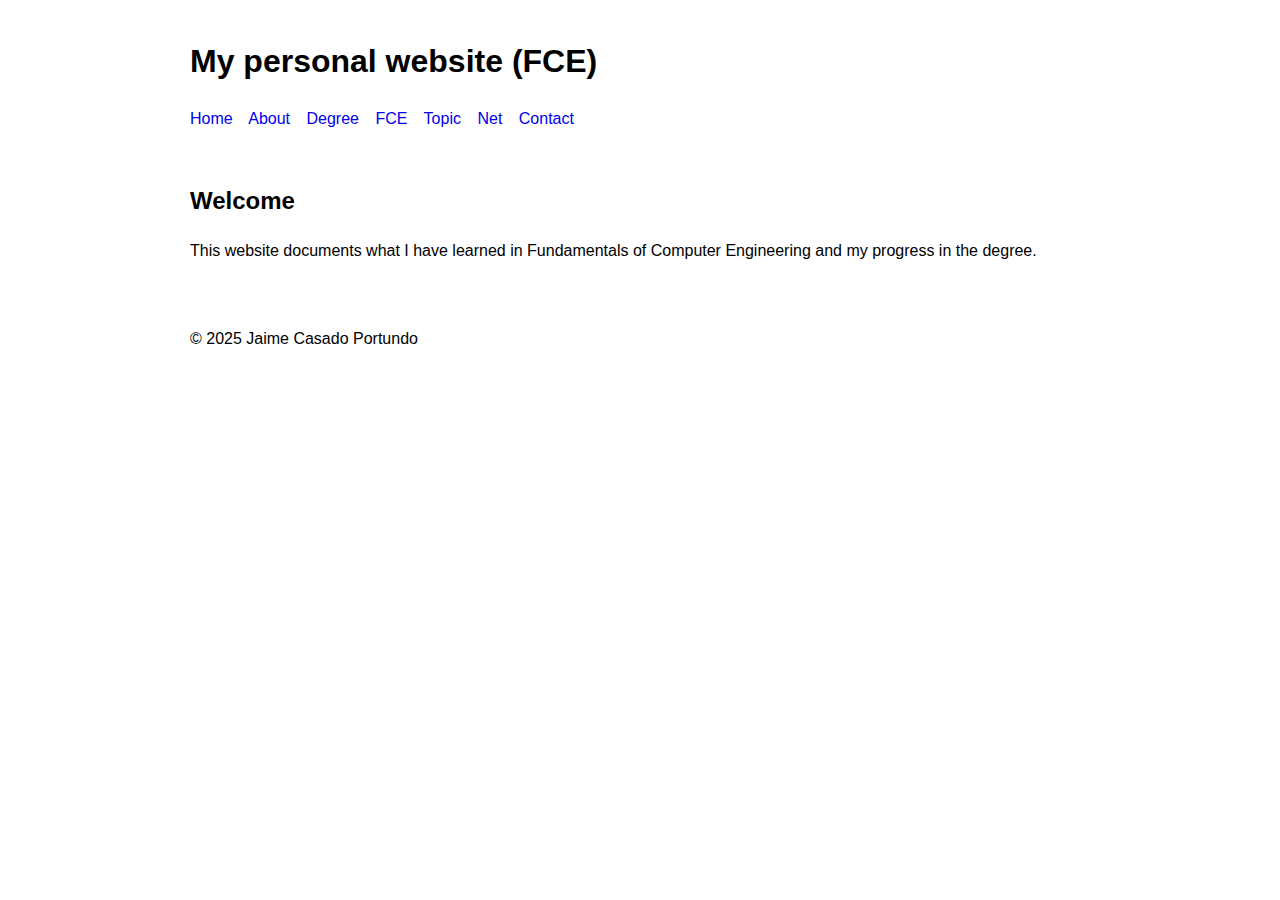
<file: index.html>
<!doctype html>
<html lang="en">
<head>
  <meta charset="utf-8" />
  <meta name="viewport" content="width=device-width, initial-scale=1" />
  <title>My FCE Website</title>
  <link rel="stylesheet" href="css/styles.css" />
</head>

<body>
  <header>
    <h1>My personal website (FCE)</h1>
    <nav>
      <a href="index.html">Home</a>
      <a href="public/about.html">About</a>
      <a href="public/degree.html">Degree</a>
      <a href="public/fce.html">FCE</a>
      <a href="public/topic.html">Topic</a>
      <a href="public/net.html">Net</a>
      <a href="public/contact.html">Contact</a>
    </nav>
  </header>

  <main>
    <h2>Welcome</h2>
    <p>
      This website documents what I have learned in Fundamentals of Computer Engineering and my progress in the degree.
    </p>
  </main>

  <footer>
    <p>© 2025 Jaime Casado Portundo</p>
  </footer>
</body>
</html>
</file>
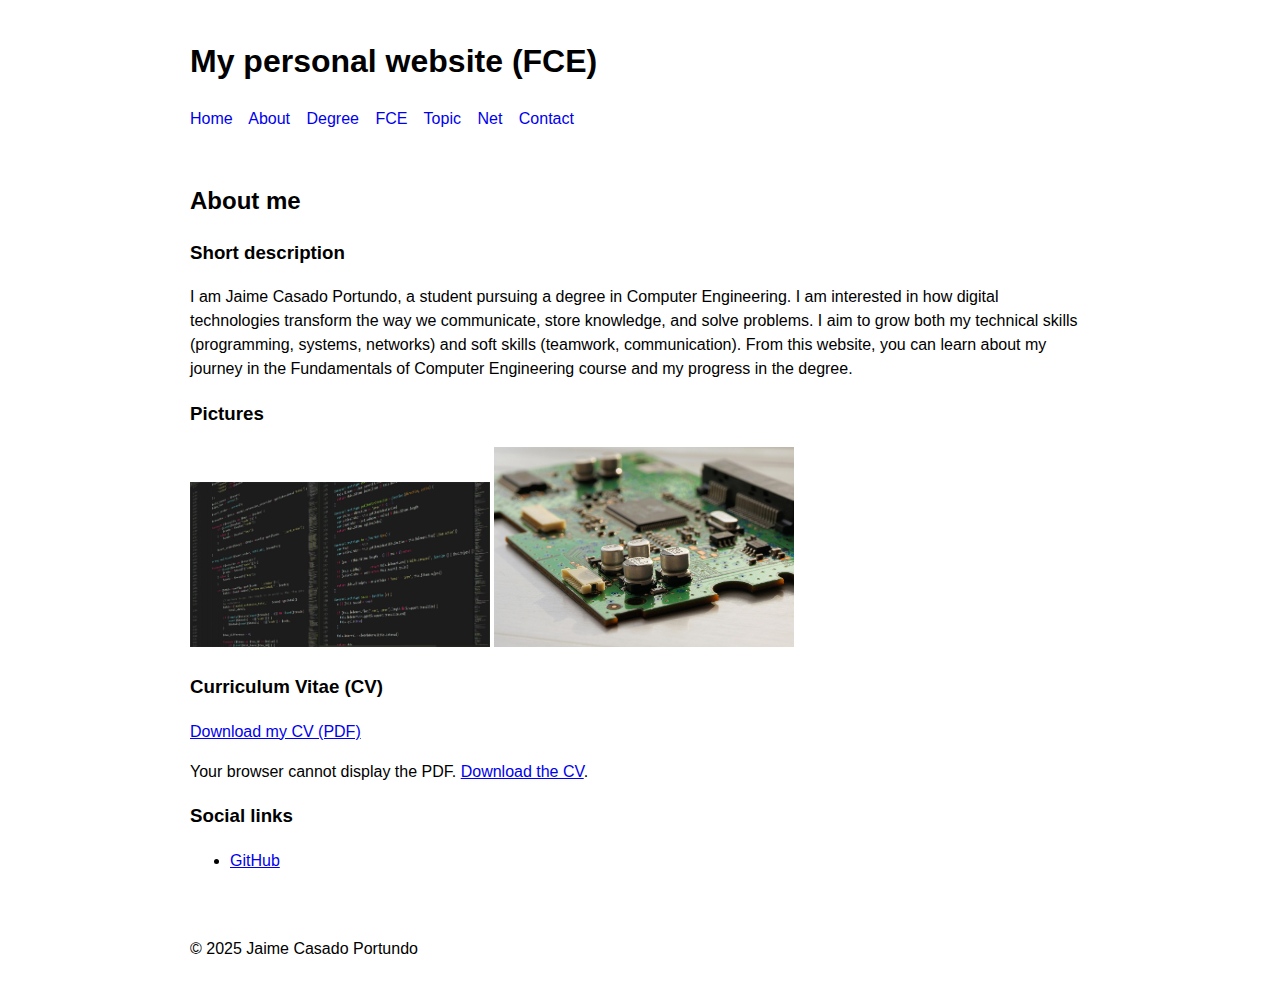
<file: public/about.html>
<!doctype html>
<html lang="en">
<head>
  <meta charset="utf-8" />
  <meta name="viewport" content="width=device-width, initial-scale=1" />
  <title>About me</title>
  <link rel="stylesheet" href="../css/styles.css" />
</head>

<body>
  <header>
    <h1>My personal website (FCE)</h1>
    <nav>
      <a href="../index.html">Home</a>
      <a href="about.html">About</a>
      <a href="degree.html">Degree</a>
      <a href="fce.html">FCE</a>
      <a href="topic.html">Topic</a>
      <a href="net.html">Net</a>
      <a href="contact.html">Contact</a>
    </nav>
  </header>

  <main>
    <h2>About me</h2>

    <section>
      <h3>Short description</h3>
      <p>
        I am Jaime Casado Portundo, a student pursuing a degree in Computer Engineering.
        I am interested in how digital technologies transform the way we communicate, store knowledge, and solve problems.
        I aim to grow both my technical skills (programming, systems, networks) and soft skills (teamwork, communication).
        From this website, you can learn about my journey in the Fundamentals of Computer Engineering course and my progress in the degree.
      </p>
    </section>

    <section>
      <h3>Pictures</h3>
      <img src="../images/me1.jpg" alt="Photo 1 about me" width="300" />
      <img src="../images/me2.jpg" alt="Photo 2 about me" width="300" />
    </section>

    <section>
      <h3>Curriculum Vitae (CV)</h3>
      <p>
        <a href="../cv.pdf" download>Download my CV (PDF)</a>
      </p>

      <object data="../cv.pdf" type="application/pdf" width="100%" height="500">
        <p>
          Your browser cannot display the PDF.
          <a href="../cv.pdf">Download the CV</a>.
        </p>
      </object>
    </section>

    <section>
      <h3>Social links</h3>
      <ul>
        <li><a href="https://github.com/jaime-casado-portuondo" target="_blank" rel="noopener">GitHub</a></li>
      </ul>
    </section>
  </main>

  <footer>
    <p>© 2025 Jaime Casado Portundo</p>
  </footer>
</body>
</html>
</file>
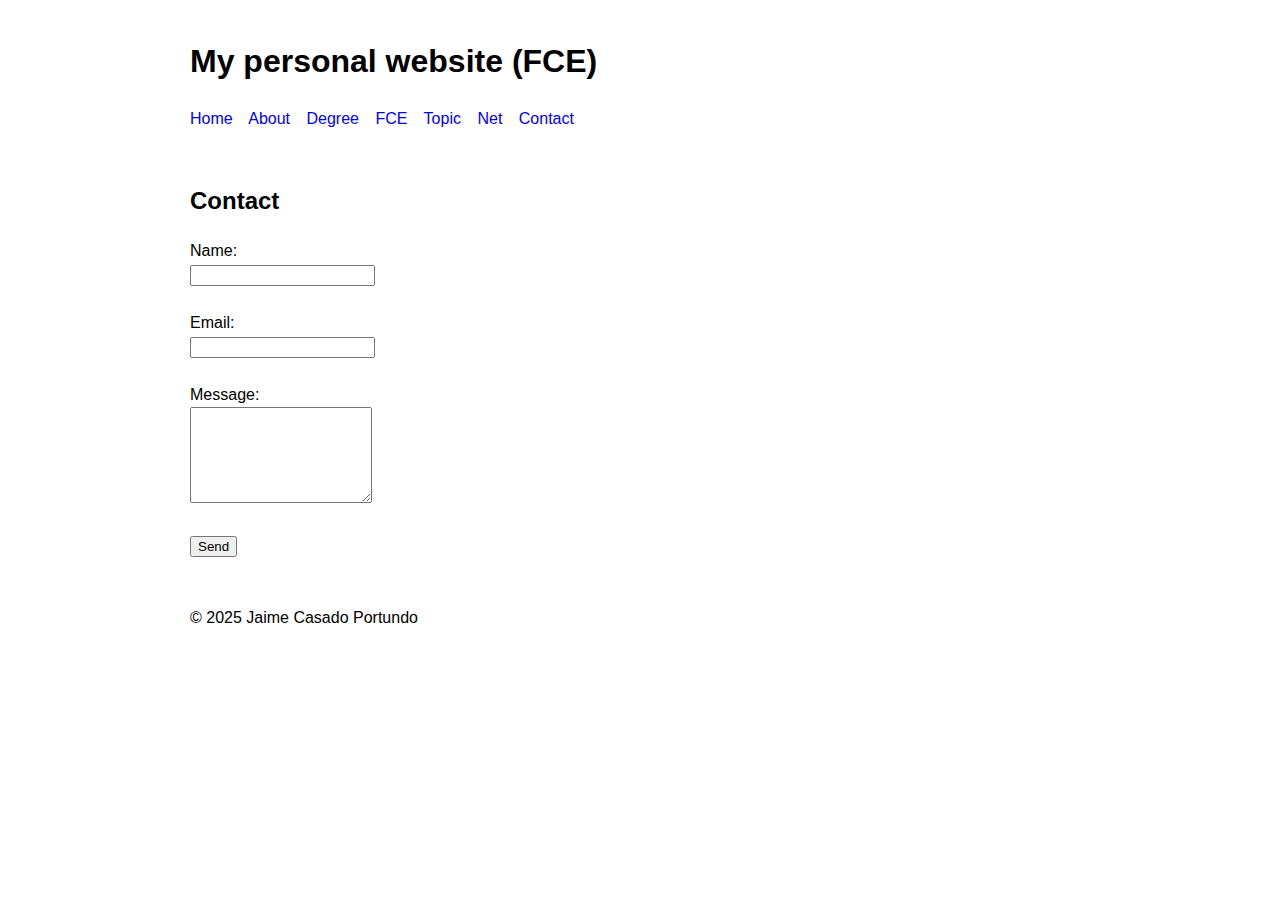
<file: public/contact.html>
<!doctype html>
<html lang="en">
<head>
  <meta charset="utf-8" />
  <meta name="viewport" content="width=device-width, initial-scale=1" />
  <title>Contact</title>
  <link rel="stylesheet" href="../css/styles.css" />
</head>

<body>
  <header>
    <h1>My personal website (FCE)</h1>
    <nav>
      <a href="../index.html">Home</a>
      <a href="about.html">About</a>
      <a href="degree.html">Degree</a>
      <a href="fce.html">FCE</a>
      <a href="topic.html">Topic</a>
      <a href="net.html">Net</a>
      <a href="contact.html">Contact</a>
    </nav>
  </header>

  <main>
    <h2>Contact</h2>

    <form>
      <label for="name">Name:</label><br />
      <input id="name" name="name" type="text" required /><br /><br />

      <label for="email">Email:</label><br />
      <input id="email" name="email" type="email" required /><br /><br />

      <label for="message">Message:</label><br />
      <textarea id="message" name="message" rows="6" required></textarea><br /><br />

      <button type="submit">Send</button>
    </form>

  </main>

  <footer>
    <p>© 2025 Jaime Casado Portundo</p>
  </footer>
</body>
</html>
</file>
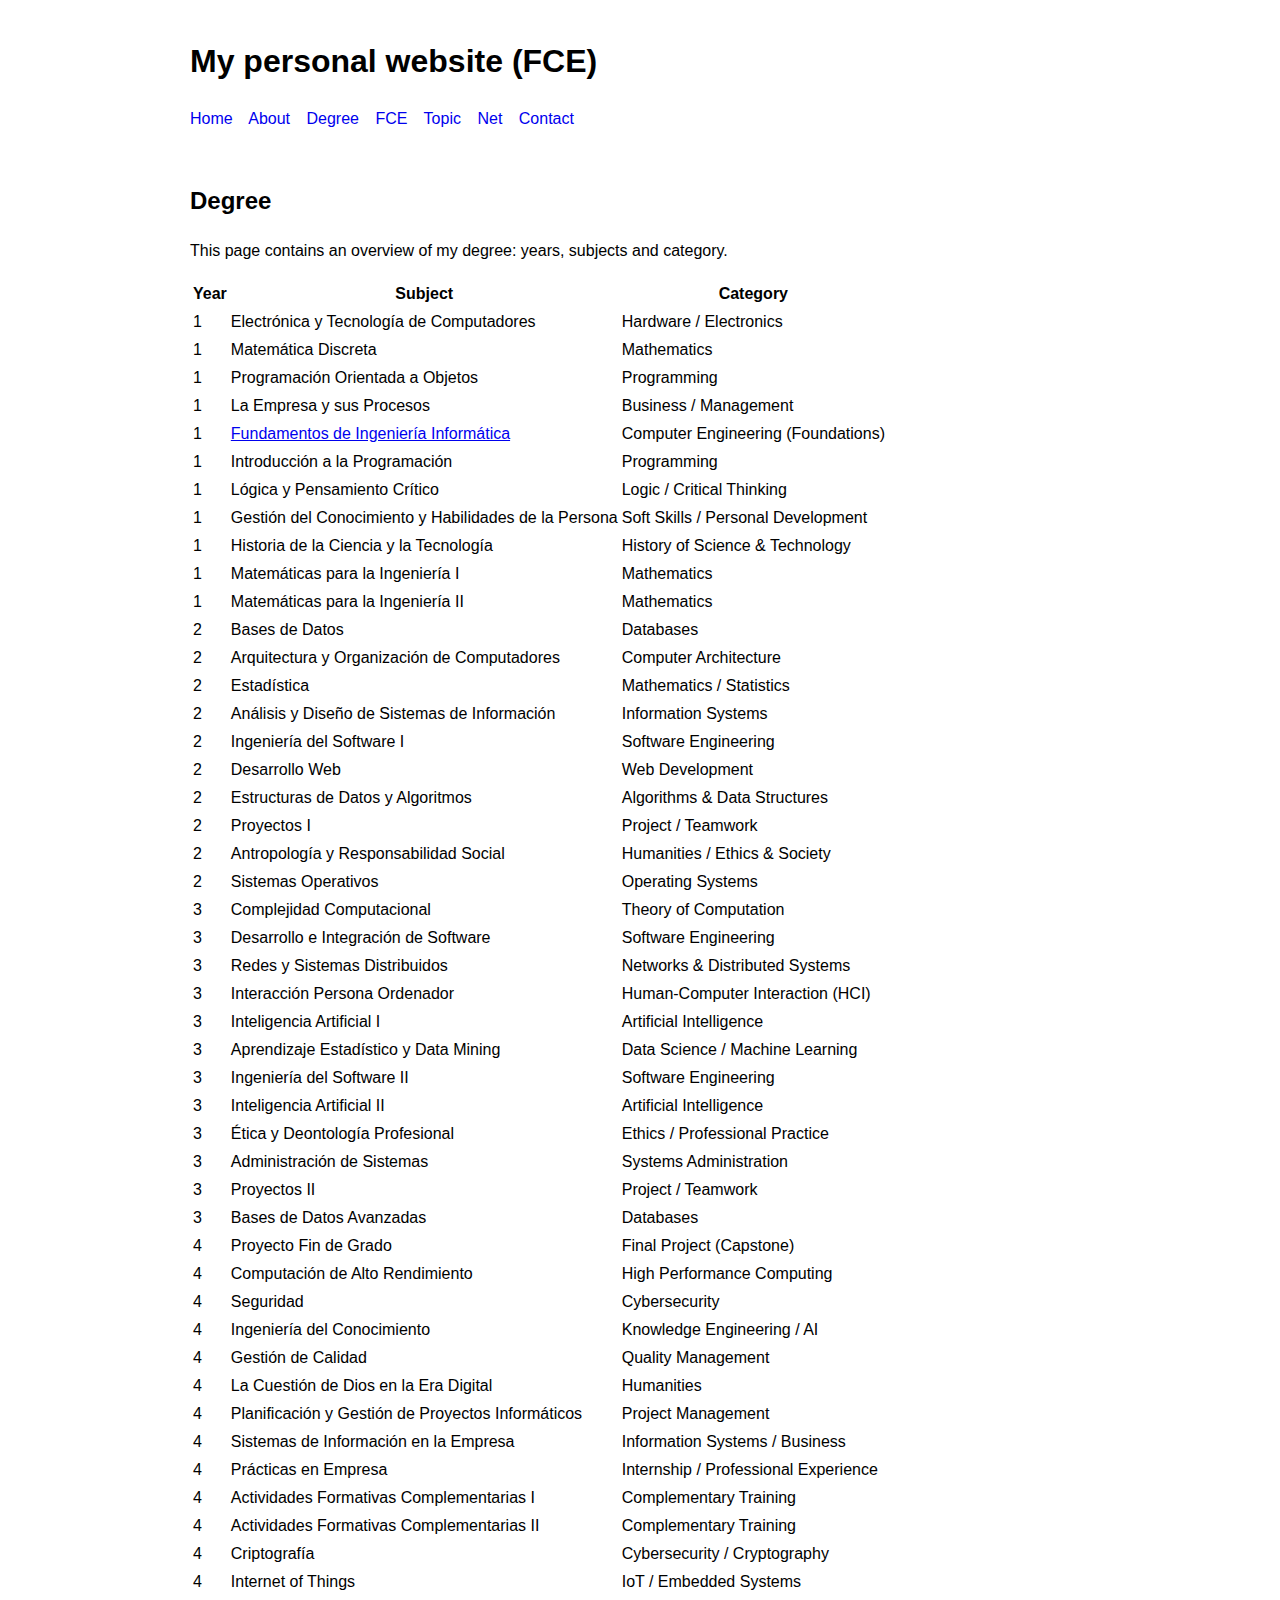
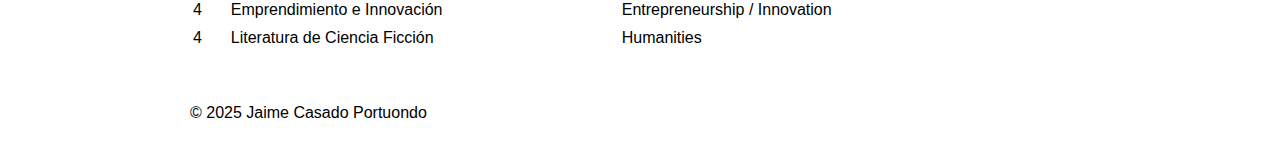
<file: public/degree.html>
<!doctype html>
<html lang="en">
<head>
  <meta charset="utf-8" />
  <meta name="viewport" content="width=device-width, initial-scale=1" />
  <title>Degree</title>
  <link rel="stylesheet" href="../css/styles.css" />
</head>

<body>
  <header>
    <h1>My personal website (FCE)</h1>
    <nav>
      <a href="../index.html">Home</a>
      <a href="about.html">About</a>
      <a href="degree.html">Degree</a>
      <a href="fce.html">FCE</a>
      <a href="topic.html">Topic</a>
      <a href="net.html">Net</a>
      <a href="contact.html">Contact</a>
    </nav>
  </header>

  <main>
    <h2>Degree</h2>
    <p>This page contains an overview of my degree: years, subjects and category.</p>

    <table>
      <thead>
        <tr>
          <th>Year</th>
          <th>Subject</th>
          <th>Category</th>
        </tr>
      </thead>
      <tbody>
        <tbody>
        <!-- Primer año -->
        <tr><td>1</td><td>Electrónica y Tecnología de Computadores</td><td>Hardware / Electronics</td></tr>
        <tr><td>1</td><td>Matemática Discreta</td><td>Mathematics</td></tr>
        <tr><td>1</td><td>Programación Orientada a Objetos</td><td>Programming</td></tr>
        <tr><td>1</td><td>La Empresa y sus Procesos</td><td>Business / Management</td></tr>
        <tr><td>1</td><td><a href="fce.html">Fundamentos de Ingeniería Informática</a></td><td>Computer Engineering (Foundations)</td></tr>
        <tr><td>1</td><td>Introducción a la Programación</td><td>Programming</td></tr>
        <tr><td>1</td><td>Lógica y Pensamiento Crítico</td><td>Logic / Critical Thinking</td></tr>
        <tr><td>1</td><td>Gestión del Conocimiento y Habilidades de la Persona</td><td>Soft Skills / Personal Development</td></tr>
        <tr><td>1</td><td>Historia de la Ciencia y la Tecnología</td><td>History of Science & Technology</td></tr>
        <tr><td>1</td><td>Matemáticas para la Ingeniería I</td><td>Mathematics</td></tr>
        <tr><td>1</td><td>Matemáticas para la Ingeniería II</td><td>Mathematics</td></tr>

        <!-- Segundo año -->
        <tr><td>2</td><td>Bases de Datos</td><td>Databases</td></tr>
        <tr><td>2</td><td>Arquitectura y Organización de Computadores</td><td>Computer Architecture</td></tr>
        <tr><td>2</td><td>Estadística</td><td>Mathematics / Statistics</td></tr>
        <tr><td>2</td><td>Análisis y Diseño de Sistemas de Información</td><td>Information Systems</td></tr>
        <tr><td>2</td><td>Ingeniería del Software I</td><td>Software Engineering</td></tr>
        <tr><td>2</td><td>Desarrollo Web</td><td>Web Development</td></tr>
        <tr><td>2</td><td>Estructuras de Datos y Algoritmos</td><td>Algorithms & Data Structures</td></tr>
        <tr><td>2</td><td>Proyectos I</td><td>Project / Teamwork</td></tr>
        <tr><td>2</td><td>Antropología y Responsabilidad Social</td><td>Humanities / Ethics & Society</td></tr>
        <tr><td>2</td><td>Sistemas Operativos</td><td>Operating Systems</td></tr>
  
        <!-- Tercer año -->
        <tr><td>3</td><td>Complejidad Computacional</td><td>Theory of Computation</td></tr>
        <tr><td>3</td><td>Desarrollo e Integración de Software</td><td>Software Engineering</td></tr>
        <tr><td>3</td><td>Redes y Sistemas Distribuidos</td><td>Networks & Distributed Systems</td></tr>
        <tr><td>3</td><td>Interacción Persona Ordenador</td><td>Human-Computer Interaction (HCI)</td></tr>
        <tr><td>3</td><td>Inteligencia Artificial I</td><td>Artificial Intelligence</td></tr>
        <tr><td>3</td><td>Aprendizaje Estadístico y Data Mining</td><td>Data Science / Machine Learning</td></tr>
        <tr><td>3</td><td>Ingeniería del Software II</td><td>Software Engineering</td></tr>
        <tr><td>3</td><td>Inteligencia Artificial II</td><td>Artificial Intelligence</td></tr>
        <tr><td>3</td><td>Ética y Deontología Profesional</td><td>Ethics / Professional Practice</td></tr>
        <tr><td>3</td><td>Administración de Sistemas</td><td>Systems Administration</td></tr>
        <tr><td>3</td><td>Proyectos II</td><td>Project / Teamwork</td></tr>
        <tr><td>3</td><td>Bases de Datos Avanzadas</td><td>Databases</td></tr>

        <!-- Cuarto año -->
        <tr><td>4</td><td>Proyecto Fin de Grado</td><td>Final Project (Capstone)</td></tr>
        <tr><td>4</td><td>Computación de Alto Rendimiento</td><td>High Performance Computing</td></tr>
        <tr><td>4</td><td>Seguridad</td><td>Cybersecurity</td></tr>
        <tr><td>4</td><td>Ingeniería del Conocimiento</td><td>Knowledge Engineering / AI</td></tr>
        <tr><td>4</td><td>Gestión de Calidad</td><td>Quality Management</td></tr>
        <tr><td>4</td><td>La Cuestión de Dios en la Era Digital</td><td>Humanities</td></tr>
        <tr><td>4</td><td>Planificación y Gestión de Proyectos Informáticos</td><td>Project Management</td></tr>
        <tr><td>4</td><td>Sistemas de Información en la Empresa</td><td>Information Systems / Business</td></tr>
        <tr><td>4</td><td>Prácticas en Empresa</td><td>Internship / Professional Experience</td></tr>
        <tr><td>4</td><td>Actividades Formativas Complementarias I</td><td>Complementary Training</td></tr>
        <tr><td>4</td><td>Actividades Formativas Complementarias II</td><td>Complementary Training</td></tr>
        <tr><td>4</td><td>Criptografía</td><td>Cybersecurity / Cryptography</td></tr>
        <tr><td>4</td><td>Internet of Things</td><td>IoT / Embedded Systems</td></tr>
        <tr><td>4</td><td>Emprendimiento e Innovación</td><td>Entrepreneurship / Innovation</td></tr>
        <tr><td>4</td><td>Literatura de Ciencia Ficción</td><td>Humanities</td></tr>
        </tbody>
      </table>
    </main>
  <footer>
    <p>© 2025 Jaime Casado Portuondo</p>
  </footer>
</body>
</html>
</file>
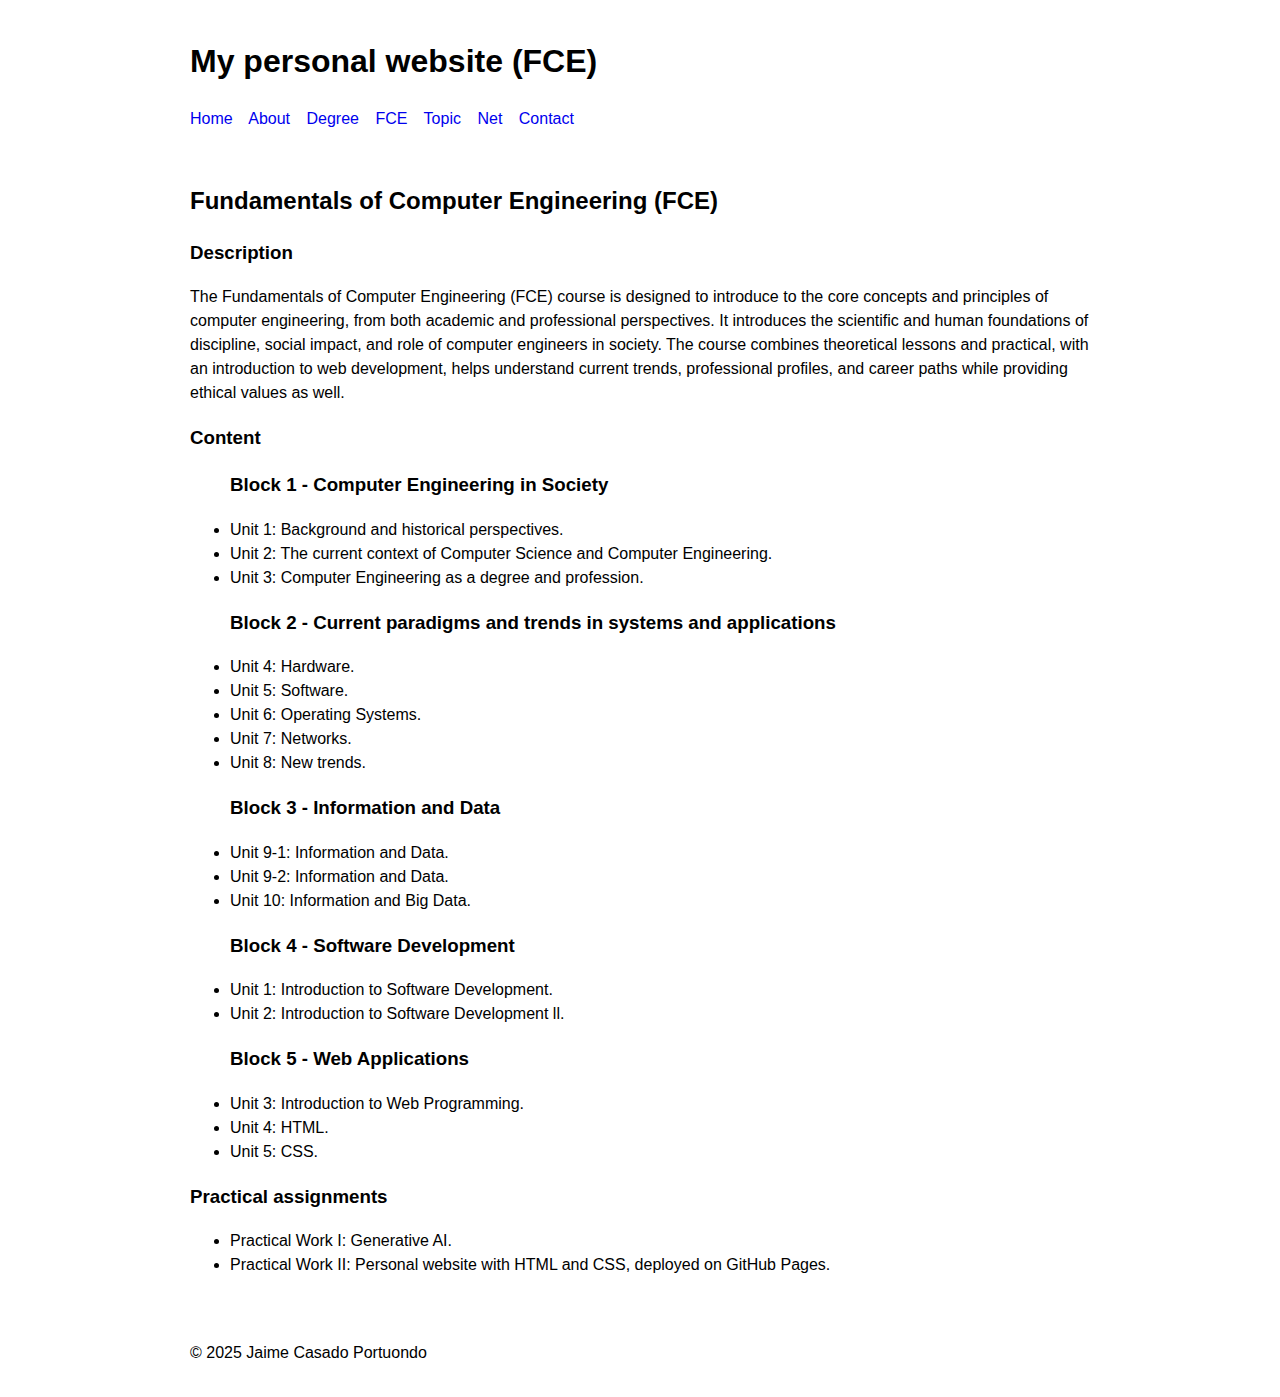
<file: public/fce.html>
<!doctype html>
<html lang="en">
<head>
  <meta charset="utf-8" />
  <meta name="viewport" content="width=device-width, initial-scale=1" />
  <title>FCE</title>
  <link rel="stylesheet" href="../css/styles.css" />
</head>

<body>
  <header>
    <h1>My personal website (FCE)</h1>
    <nav>
      <a href="../index.html">Home</a>
      <a href="about.html">About</a>
      <a href="degree.html">Degree</a>
      <a href="fce.html">FCE</a>
      <a href="topic.html">Topic</a>
      <a href="net.html">Net</a>
      <a href="contact.html">Contact</a>
    </nav>
  </header>

  <main>
    <h2>Fundamentals of Computer Engineering (FCE)</h2>

    <section>
      <h3>Description</h3>
      <p>
        <!-- Introduccion -->
        The Fundamentals of Computer Engineering (FCE) course is designed to introduce to the core concepts and principles of computer engineering,
        from both academic and professional perspectives. It introduces the scientific and human foundations of discipline, social impact, and role of computer engineers in society.
        The course combines theoretical lessons and practical, with an introduction to web development, helps understand current trends, professional profiles, and career paths
        while providing ethical values as well.
        </p>
    </section>

    <section>
      <h3>Content</h3>
      <ul>
        <h3>Block 1 - Computer Engineering in Society</h3>
        <!-- Temas -->
        <li>Unit 1: Background and historical perspectives.</li>
        <li>Unit 2: The current context of Computer Science and Computer Engineering.</li>
        <li>Unit 3: Computer Engineering as a degree and profession.</li>
        <h3>Block 2 - Current paradigms and trends in systems and applications</h3>
        <li>Unit 4: Hardware.</li>
        <li>Unit 5: Software.</li>
        <li>Unit 6: Operating Systems.</li>
        <li>Unit 7: Networks.</li>
        <li>Unit 8: New trends.</li>
        <h3>Block 3 - Information and Data</h3>
        <li>Unit 9-1: Information and Data.</li>
        <li>Unit 9-2: Information and Data.</li>
        <li>Unit 10: Information and Big Data.</li>
        <h3>Block 4 - Software Development</h3>
        <li>Unit 1: Introduction to Software Development.</li>
        <li>Unit 2: Introduction to Software Development ll.</li>
        <h3>Block 5 - Web Applications</h3>
        <li>Unit 3: Introduction to Web Programming.</li>
        <li>Unit 4: HTML.</li>
        <li>Unit 5: CSS.</li>
      </ul>
    </section>

    <section>
      <h3>Practical assignments</h3>
      <ul>
        <!-- Trabajos -->
        <li>Practical Work I: Generative AI.</li>
        <li>Practical Work II: Personal website with HTML and CSS, deployed on GitHub Pages.</li>
      </ul>
    </section>
  </main>

  <footer>
    <p>© 2025 Jaime Casado Portuondo</p>
  </footer>
</body>
</html>
</file>
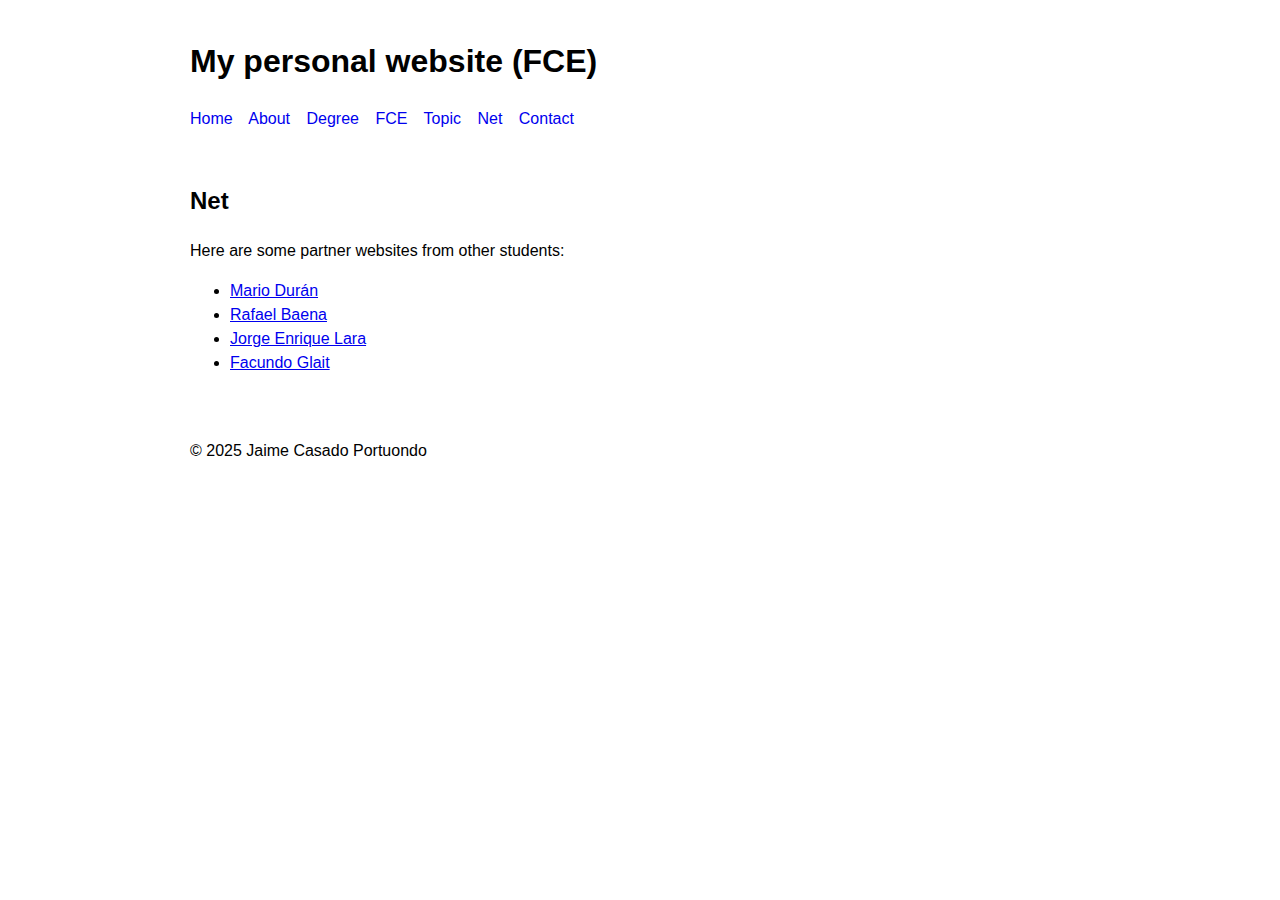
<file: public/net.html>
<!doctype html>
<html lang="en">
<head>
  <meta charset="utf-8" />
  <meta name="viewport" content="width=device-width, initial-scale=1" />
  <title>Net</title>
  <link rel="stylesheet" href="../css/styles.css" />
</head>

<body>
  <header>
    <h1>My personal website (FCE)</h1>
    <nav>
      <a href="../index.html">Home</a>
      <a href="about.html">About</a>
      <a href="degree.html">Degree</a>
      <a href="fce.html">FCE</a>
      <a href="topic.html">Topic</a>
      <a href="net.html">Net</a>
      <a href="contact.html">Contact</a>
    </nav>
  </header>

  <main>
    <h2>Net</h2>
    <p>Here are some partner websites from other students:</p>

    <ul>
      <li><a href="https://mario-duran-morenilla.github.io/Practical-Work-II/" target="_blank" rel="noopener">Mario Durán</a></li>
      <li><a href="https://rafael-baena-gomez.github.io/PW2/" target="_blank" rel="noopener">Rafael Baena</a></li>
      <li><a href="https://jorgeenrique-lara-tondorf.github.io/My_Web_Page_for_university/public/about.html" target="_blank" rel="noopener">Jorge Enrique Lara</a></li>
      <li><a href="https://facuglait.github.io/practical-work-2/" target="_blank" rel="noopener">Facundo Glait</a></li>
    </ul>
  </main>

  <footer>
    <p>© 2025 Jaime Casado Portuondo</p>
  </footer>
</body>
</html>
</file>
<file: css/styles.css>
body {
  font-family: Arial, sans-serif;
  margin: 0;
  line-height: 1.5;
}

header, main, footer {
  max-width: 900px;
  margin: 0 auto;
  padding: 16px;
}

nav a {
  margin-right: 12px;
  text-decoration: none;
}

nav a:hover {
  text-decoration: underline;
}
</file>
